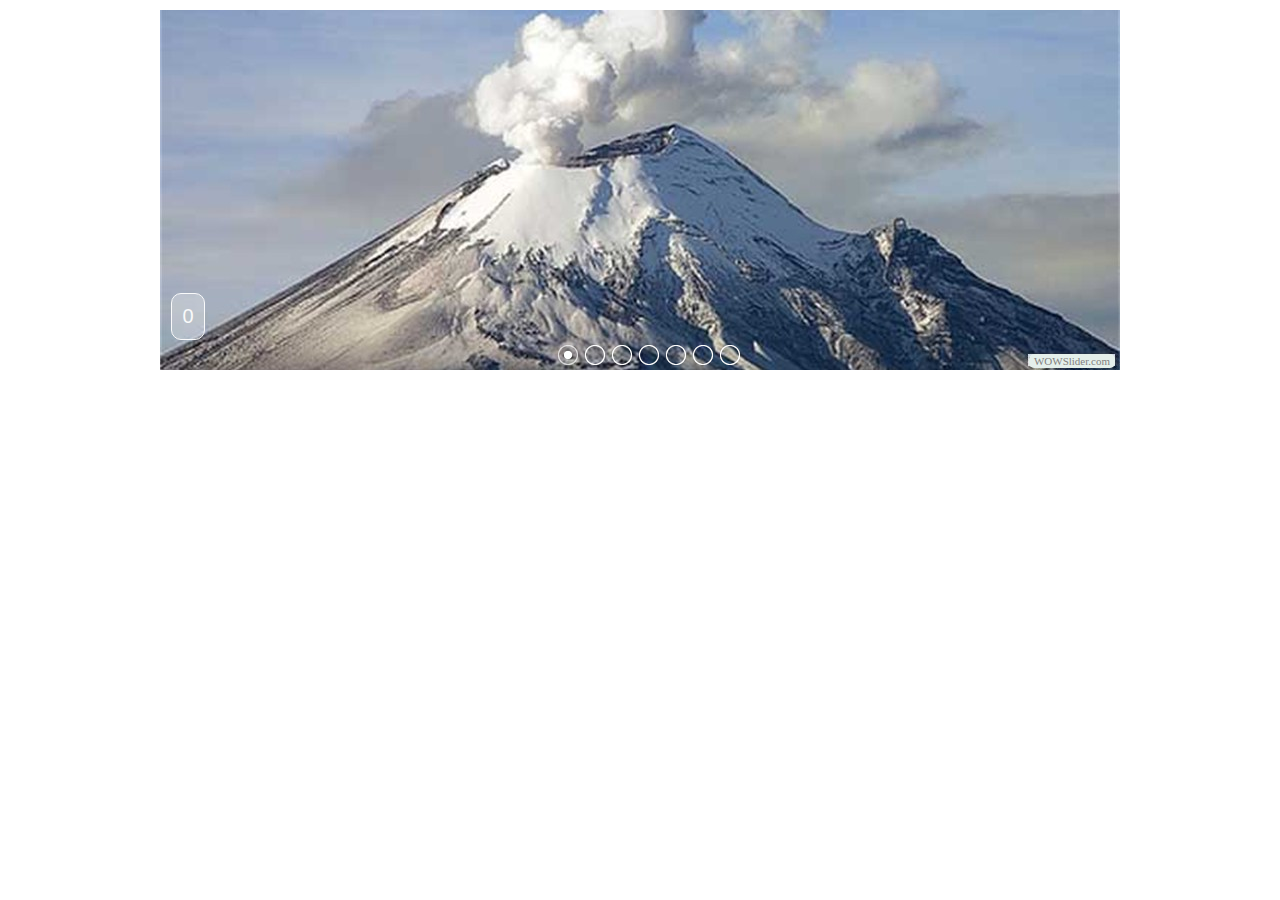
<file: visor/indexWow.html>
<!DOCTYPE html PUBLIC "-//W3C//DTD XHTML 1.0 Strict//EN"
	"http://www.w3.org/TR/xhtml1/DTD/xhtml1-strict.dtd">
<html xmlns="http://www.w3.org/1999/xhtml">
<head>
	<title>WOWSlider generated by WOWSlider.com</title>
	<meta http-equiv="content-type" content="text/html; charset=utf-8" />
	<meta name="keywords" content="WOW Slider, Joomla Slideshow, Wordpress Slideshow" />
	<meta name="description" content="WOWSlider created with WOW Slider, a free wizard program that helps you easily generate beautiful web slideshow" />
	<!-- Start WOWSlider.com HEAD section -->
	<link rel="stylesheet" type="text/css" href="engine1/style.css" />
	<script type="text/javascript" src="engine1/jquery.js"></script>
	<!-- End WOWSlider.com HEAD section -->
</head>
<body style="background-color:#FFFFFF">
	<!-- Start WOWSlider.com BODY section -->
	<div id="wowslider-container1">
	<div class="ws_images"><ul>
<li><img src="data1/images/0.jpg" alt="0" title="0" id="wows1_0"/></li>
<li><img src="data1/images/1.jpg" alt="1" title="1" id="wows1_1"/></li>
<li><img src="data1/images/2.jpg" alt="2" title="2" id="wows1_2"/></li>
<li><img src="data1/images/3.jpg" alt="3" title="3" id="wows1_3"/></li>
<li><img src="data1/images/4.jpg" alt="4" title="4" id="wows1_4"/></li>
<li><img src="data1/images/5.jpg" alt="5" title="5" id="wows1_5"/></li>
<li><img src="data1/images/6.jpg" alt="6" title="6" id="wows1_6"/></li>
</ul></div>
<div class="ws_bullets"><div>
<a href="#" title="0"><img src="data1/tooltips/0.jpg" alt="0"/>1</a>
<a href="#" title="1"><img src="data1/tooltips/1.jpg" alt="1"/>2</a>
<a href="#" title="2"><img src="data1/tooltips/2.jpg" alt="2"/>3</a>
<a href="#" title="3"><img src="data1/tooltips/3.jpg" alt="3"/>4</a>
<a href="#" title="4"><img src="data1/tooltips/4.jpg" alt="4"/>5</a>
<a href="#" title="5"><img src="data1/tooltips/5.jpg" alt="5"/>6</a>
<a href="#" title="6"><img src="data1/tooltips/6.jpg" alt="6"/>7</a>
</div></div>
<span class="wsl"><a href="http://wowslider.com">Javascript Slider</a> by WOWSlider.com v4.8</span>
	<div class="ws_shadow"></div>
	</div>
	<script type="text/javascript" src="engine1/wowslider.js"></script>
	<script type="text/javascript" src="engine1/script.js"></script>
	<!-- End WOWSlider.com BODY section -->
</body>
</html>
</file>
<file: visor/engine1/style.css>
/*
 *	generated by WOW Slider 4.8
 *	template Pure
 */
@import url(http://fonts.googleapis.com/css?family=Arimo&subset=latin,cyrillic,latin-ext);
#wowslider-container1 { 
	zoom: 1; 
	position: relative; 
	max-width:960px;
	margin:0px auto 0px;
	z-index:90;
	border:2px solid #FFFFFF;
	text-align:left; /* reset align=center */
}
* html #wowslider-container1{ width:960px }
#wowslider-container1 .ws_images ul{
	position:relative;
	width: 10000%; 
	height:auto;
	left:0;
	list-style:none;
	margin:0;
	padding:0;
	border-spacing:0;
	overflow: visible;
	/*table-layout:fixed;*/
}
#wowslider-container1 .ws_images ul li{
	width:1%;
	line-height:0; /*opera*/
	float:left;
	font-size:0;
	padding:0 0 0 0 !important;
	margin:0 0 0 0 !important;
}

#wowslider-container1 .ws_images{
	position: relative;
	left:0;
	top:0;
	width:100%;
	height:100%;
	overflow:hidden;
}
#wowslider-container1 .ws_images a{
	width:100%;
	display:block;
	color:transparent;
}
#wowslider-container1 img{
	max-width: none !important;
}
#wowslider-container1 .ws_images img{
	width:100%;
	border:none 0;
	max-width: none;
	padding:0;
}
#wowslider-container1 a{ 
	text-decoration: none; 
	outline: none; 
	border: none; 
}

#wowslider-container1  .ws_bullets { 
	font-size: 0px; 
	float: left;
	position:absolute;
	z-index:70;
}
#wowslider-container1  .ws_bullets div{
	position:relative;
	float:left;
}
#wowslider-container1  .wsl{
	display:none;
}
#wowslider-container1 sound, 
#wowslider-container1 object{
	position:absolute;
}


#wowslider-container1  .ws_bullets { 
	padding: 5px; 
}
#wowslider-container1 .ws_bullets a { 
	width:20px;
	height:20px;
	background: url(./bullet.png) left top;
	float: left; 
	text-indent: -4000px; 
	position:relative;
	margin-left:7px;
	color:transparent;
}
#wowslider-container1 .ws_bullets a:hover{
	background-position: 0 50%;	
}
#wowslider-container1 .ws_bullets a.ws_selbull{ 
	background-position: 0 100%;
}	
#wowslider-container1 a.ws_next, #wowslider-container1 a.ws_prev {
	position:absolute;
	display:none;
	top:50%;
	margin-top:-24px;
	z-index:60;
	height: 64px;
	width: 64px;
	background-image: url(./arrows.png);
}
#wowslider-container1 a.ws_next{
	background-position: 100% 0;
	right:5px;
}
#wowslider-container1 a.ws_prev {
	left:5px;
	background-position: 0 0;  
}
#wowslider-container1 a.ws_next:hover{
	background-position: 100% 100%;
}
#wowslider-container1 a.ws_prev:hover {
	background-position: 0 100%; 
}
* html #wowslider-container1 a.ws_next,* html #wowslider-container1 a.ws_prev{display:block}
#wowslider-container1:hover a.ws_next, #wowslider-container1:hover a.ws_prev {display:block}

/*playpause*/
#wowslider-container1 .ws_playpause {
	display:none;
    width: 64px;
    height: 64px;
    position: absolute;
    top: 50%;
    left: 50%;
    margin-left: -25px;
    margin-top: -25px;
    z-index: 59;
}

#wowslider-container1:hover .ws_playpause {
	display:block;
}

#wowslider-container1 .ws_pause {
    background-image: url(./pause.png);
}

#wowslider-container1 .ws_play {
    background-image: url(./play.png);
}

#wowslider-container1 .ws_pause:hover, #wowslider-container1 .ws_play:hover {
    background-position: 100% 100% !important;
}/* bottom center */
#wowslider-container1  .ws_bullets {
   bottom: 0;
	left:50%;
	padding: 5px;
}
#wowslider-container1  .ws_bullets div{
	left:-50%;
}
#wowslider-container1 .ws-title{
	position:absolute;
	display:block;
	bottom: -5px;
	left: 0px; 
	margin:35px 15px;
	padding:12px 10px;
	color:#777777;
	z-index: 50;
	font-family:'Open Sans', Tahoma, Geneva, sans-serif;
	font-size: 20px;
	line-height: 21px;
	text-transform: uppercase;
	color: #FFFFFF;
	
    background-color: rgba(255, 255, 255, 0.3);
    border: 1px solid #FFFFFF;
    border-radius: 10px 10px 10px 10px;
    -moz-border-radius: 10px 10px 10px 10px;
    -webkit-border-radius: 10px 10px 10px 10px;
}
#wowslider-container1 .ws-title div{
	margin-top: 6px;
	font-size: 16px;
	line-height: 18px;
	font-weight: normal;
	color: #FFFFFF;
}

#wowslider-container1 .ws_images ul{
	animation: wsBasic 28s infinite;
	-moz-animation: wsBasic 28s infinite;
	-webkit-animation: wsBasic 28s infinite;
}
@keyframes wsBasic{0%{left:-0%} 7.14%{left:-0%} 14.29%{left:-100%} 21.43%{left:-100%} 28.57%{left:-200%} 35.71%{left:-200%} 42.86%{left:-300%} 50%{left:-300%} 57.14%{left:-400%} 64.29%{left:-400%} 71.43%{left:-500%} 78.57%{left:-500%} 85.71%{left:-600%} 92.86%{left:-600%} }
@-moz-keyframes wsBasic{0%{left:-0%} 7.14%{left:-0%} 14.29%{left:-100%} 21.43%{left:-100%} 28.57%{left:-200%} 35.71%{left:-200%} 42.86%{left:-300%} 50%{left:-300%} 57.14%{left:-400%} 64.29%{left:-400%} 71.43%{left:-500%} 78.57%{left:-500%} 85.71%{left:-600%} 92.86%{left:-600%} }
@-webkit-keyframes wsBasic{0%{left:-0%} 7.14%{left:-0%} 14.29%{left:-100%} 21.43%{left:-100%} 28.57%{left:-200%} 35.71%{left:-200%} 42.86%{left:-300%} 50%{left:-300%} 57.14%{left:-400%} 64.29%{left:-400%} 71.43%{left:-500%} 78.57%{left:-500%} 85.71%{left:-600%} 92.86%{left:-600%} }

#wowslider-container1 .ws_bullets  a img{
	text-indent:0;
	display:block;
	bottom:25px;
	left:-64px;
	visibility:hidden;
	position:absolute;
    border: 1px solid rgba(220, 220, 220, 0.6);
	border-radius:1px;
	
	-moz-border-radius:2px;
	-webkit-border-radius:2px;
	max-width:none;
}
#wowslider-container1 .ws_bullets a:hover img{
	visibility:visible;
}

#wowslider-container1 .ws_bulframe div div{
	height:48px;
	overflow:visible;
	position:relative;
}
#wowslider-container1 .ws_bulframe div {
	
	left:0;
	overflow:hidden;
	position:relative;
	width:128px;
	background-color:#FFFFFF;
	
 
	
}
#wowslider-container1  .ws_bullets .ws_bulframe{
	
	display:none;
	bottom:29px;
	overflow:visible;
	position:absolute;
	cursor:pointer;
    -moz-box-shadow: 0 1px 3px rgba(0, 0, 0, 0.4);
	box-shadow: 0 1px 3px rgba(0, 0, 0, 0.4);
    border: 1px solid #FFF;
	border-radius:3px;
	-moz-border-radius:3px;
}
#wowslider-container1 .ws_bulframe span{
	display:block;
	position:absolute;
	bottom:-8px;
	margin-left:1px;
	left:64px;
	background:url(./triangle.png);
	width:15px;
	height:6px;
}
</file>
